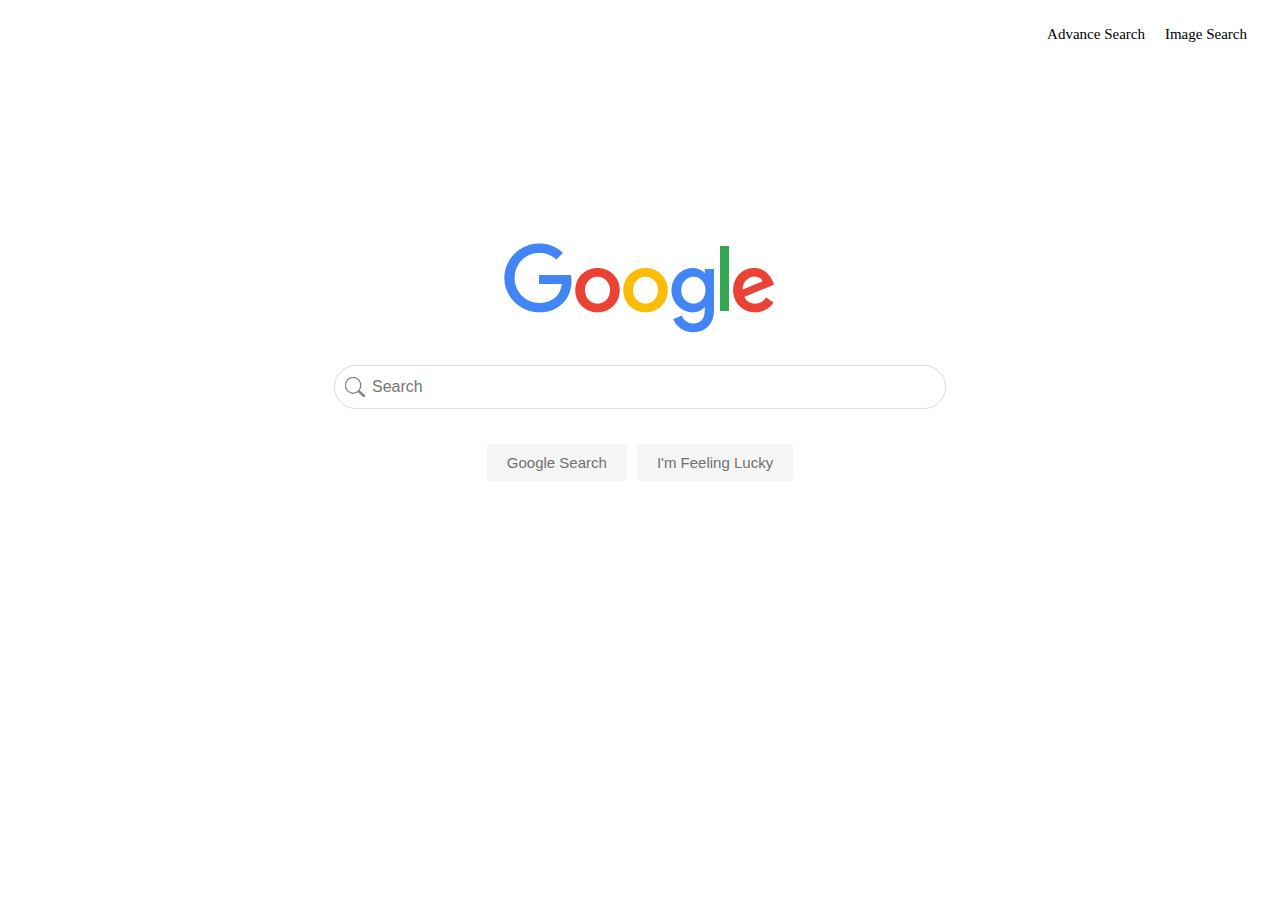
<file: index.html>
<!DOCTYPE html>
<html lang="en">
    <head>
        <title>Search</title>
        <link rel="stylesheet" href="style.css">
    </head>
    <body>
        <header>
            <ul>
                <li><a class="links" href="imagesearch.html">Image Search</a></li>
                <li><a class="links" href="advancedsearch.html">Advance Search</a></li>
            </ul>
        </header>
        <div id="maincontainer" class="container">
            <div id="logocontainer" class="container">
                    <img src="googlelogo.png">
            </div>
            <div id="formcontainer" class="container"> 
                <form action="https://google.com/search">
                    <div id="searchbarContainer" class="container">
                            <image id="srchIcon" src="search.png" width="20px"></a>
                            <input id="textbar" type="text" name="q" placeholder="Search">
                    </div>
                    <div id="btnContainer" class="container">
                        <input class="buttons" type="submit" value="Google Search">
                        <input class ="buttons" type="submit" name="btnI" value="I'm Feeling Lucky">
                    </div>
                </form>
            </div>
        </div>
    </body>
</html>
</file>
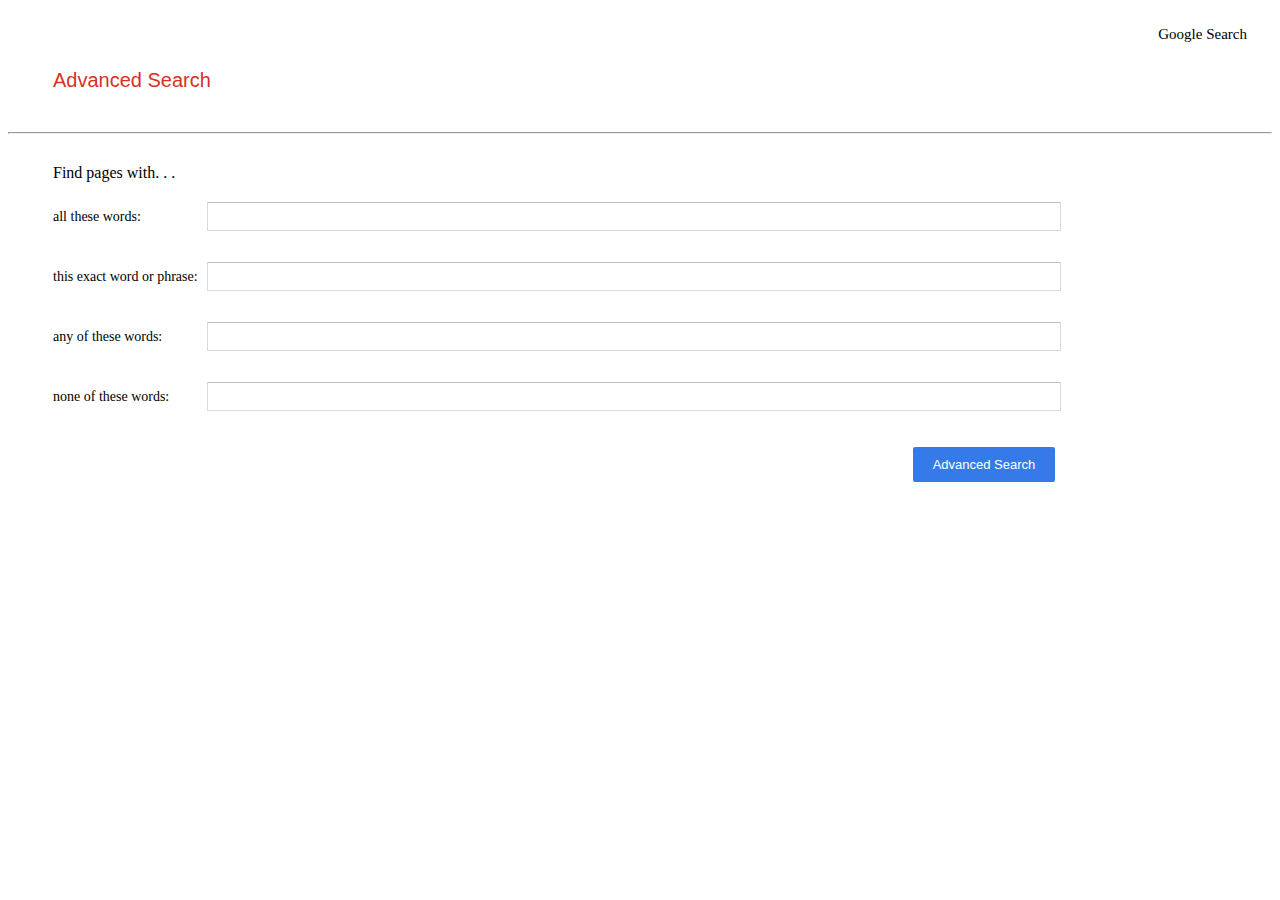
<file: advancedsearch.html>
<!DOCTYPE html>
<html lang="en">
    <head>
        <title>Advance Search</title>
        <link rel="stylesheet" href="style.css">
    </head>
    <body>
        <header>
            <ul>
                <li><a class="links" href="index.html">Google Search</a></li>
            </ul>
        </header>
        <div id="AdvMaincontainer">
            <div id="AScontainer">
                <label id="ASlbl">Advanced Search</label>
            </div>
            <hr>
            <div id="Advformcontainer"> 
                <form action="https://www.google.com/search" method="get" role="search">
                    <div id="textbarContainer">
                        <div>
                            <label id="toplbl">Find pages with. . .</label>
                        </div>
                        <div class="inputcontainer">
                            <div class="lblContainer"><label class="desc">all these words:</label></div>
                            <div class="inputTxtContainer"><input class="txtbar" type="text" name="as_q"></div>
                        </div>
                        <div class="inputcontainer">
                            <div class="lblContainer"><label class="desc">this exact word or phrase:</label></div>
                            <div class="inputTxtContainer"><input class="txtbar" type="text" name="as_epq"></div>
                        </div>
                        <div class="inputcontainer">
                            <div class="lblContainer"><label class="desc">any of these words:</label></div>
                            <div class="inputTxtContainer"><input class="txtbar" type="text" name="as_q"></div>
                        </div>
                        <div class="inputcontainer">
                            <div class="lblContainer"><label class="desc">none of these words:</label></div>
                            <div class="inputTxtContainer"><input class="txtbar" type="text" name="as_eq"></div>
                        </div>
                        <div id="AdvbtnContainer" class="inputcontainer">
                            <div class="lblContainer"><label class="desc"></label></div>
                            <div id="innerbtnContainer"><input id="Advbuttons" class="buttons" type="submit" value="Advanced Search"></div>
                        </div>
                    </div>

                </form>
            </div>
        </div>
    </body>
</html>
</file>
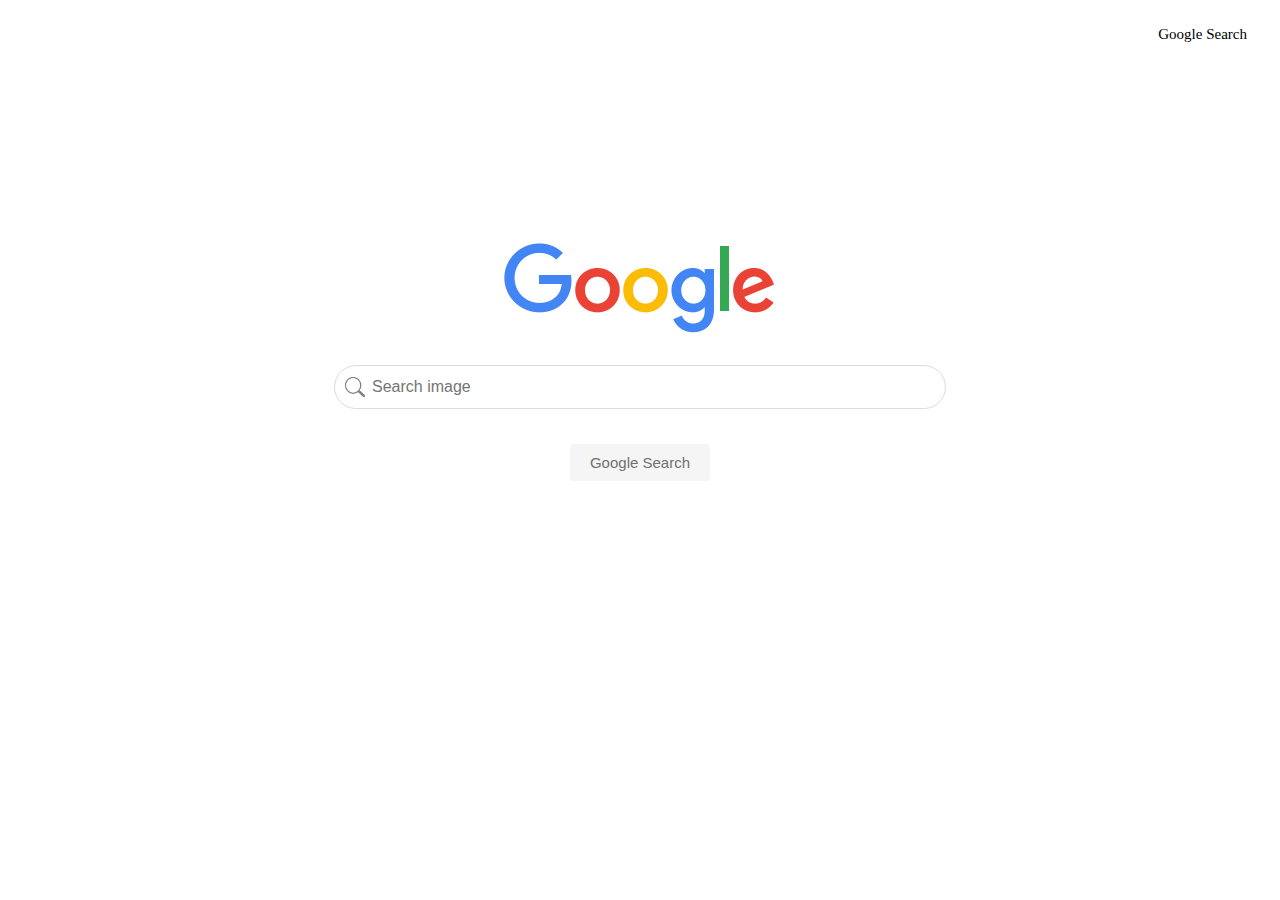
<file: imagesearch.html>
<!DOCTYPE html>
<html lang="en">
    <head>
        <title>Image Search</title>
        <link rel="stylesheet" href="style.css">
    </head>
    <body>
        <header>
            <ul>
                <li><a class="links" href="index.html">Google Search</a></li>
            </ul>
        </header>
        <div id="maincontainer" class="container">
            <div id="logocontainer" class="container">
                    <img src="googlelogo.png">
            </div>
            <div id="formcontainer" class="container"> 
                <form action="http://www.google.com/images" method="get" role="search">
                    <div id="searchbarContainer" class="container">
                            <image id="srchIcon" src="search.png" width="20px"></a>
                            <input id="textbar" type="text" name="q" placeholder="Search image">
                    </div>
                    <div id="btnContainer" class="container">
                        <input class="buttons" type="submit" value="Google Search">
                    </div>
                </form>
            </div>
        </div>
    </body>
</html>
</file>
<file: style.css>
/*---------------------------- CONTAINERS ----------------------------*/

#maincontainer{
    margin-top:15%;
    position:sticky;
}

.container{
    justify-content: center;
}

#formcontainer{
    display: block;
    padding: 20px;
    margin: 0 auto;
}

#logocontainer{
    margin:0 auto;
    display: flex;
    margin-bottom: 10px;
    width: 100%;
}

/*---------------------------- LINK ----------------------------*/

.links {
    color: #000;
    display: block;
    text-align: center;
    padding: 10px 10px;
    text-decoration: none;
    font-size:15px;
}

ul{
    list-style-type: none;
    overflow: hidden;
    margin-right: 15px;
}

li{
    float: right;
}

li a:hover {
    text-decoration: underline;
}
/*---------------------------- SEARCH BAR ----------------------------*/

#searchbarContainer{
    margin:0 auto;
    width:600px;
    height: auto;
    border-radius:30px;
    border:1px solid #dcdcdc;
    padding: 5px;
    display: flex;
    align-items: center;
}

#searchbarContainer:hover{
    box-shadow: 1px 1px 8px 1px #dcdcdc;
}

#searchbarContainer:focus-within{
    box-shadow: 1px 1px 8px 1px #dcdcdc;
    outline:none;
}

@media only screen and (min-width : 150px) and (max-width : 780px){
    #searchbarContainer{
		width: 95%;
		margin: 0 auto;
	}
}

#textbar{
    height:30px;
    border:none;
    width:100%;
    font-size:16px;
    outline: none;
    border-radius:30px;
    display: block;
    margin-left: 5px;
}

#srchIcon{
    height:20px;
    top:5px;
    margin-left:5px;
}

/*---------------------------- BUTTONS ----------------------------*/

#btnContainer{
    margin: 0 auto;
    margin-top: 30px;
    width: 40%;
    align-items: center;
    display: flex;
}

.buttons{
    background-color: #f5f5f5;
    border:none;
    color:#707070;
    font-size:15px;
    padding: 10px 20px;
    margin:5px;
    border-radius:4px;
    outline:none;
}

.buttons:hover{
    border: 1px solid #c8c8c8;
    padding: 9px 19px;
    color:#808080;
}

.buttons:focus{
    border:1px solid #4885ed;
    padding: 9px 19px;
}

/*---------------------------- ADVANCED SEARCH ----------------------------*/

#Advformcontainer{
    vertical-align: baseline;
}

#AScontainer{
    margin-bottom: 40px;
    border:none;
    padding-left: 45px;
}

#ASlbl{
    font-size: 20px;
    font-family: Arial, sans-serif;
    color:#d93025;
}

.desc{
    font-size: 14px;
    position: relative;
}

.txtbar{
    width: 98%;
    border-radius: 1px;
    border: 1px solid #d9d9d9;
    border-top: 1px solid #c0c0c0;
    font-size: 13px;
    height: 25px;
    padding: 1px 8px;
    display: inline-block;
}

.txtbar:focus-within{
    background-image: linear-gradient(rgba(128, 128, 128, 0.164), white ,white, white, white);
    outline-color: blue;
    outline-style:inset;
    border: 0 solid;
}

#textbarContainer{
    margin-top: 30px;
    margin-left: 45px;
    display: block;
}

.inputcontainer{ 
    display: block;
    margin-top: 20px;
    height: 30px;
    width: 100%;
    margin-bottom: 30px;
}

.lblContainer{
    width: 150px;
    display: inline-block;
}

.inputTxtContainer{
    width: 70%;
    display: inline-block;
}

/*---------------------------- ADVANCED SEARCH BUTTON----------------------------*/

#AdvbtnContainer{
    width:100%;
    margin-top: 10px;
}

#innerbtnContainer{
    display: inline-block;
    width: 70%;
}

#Advbuttons{
    background-color: #357ae8;
    border:none;
    color:white;
    font-size:13px; 
    padding: 10px 20px;
    margin:5px;
    border-radius:2px;
    outline:none;
    float: right;
}

#Advbuttons:hover{
    border: 1px solid rgb(102, 102, 102);
    padding: 9px 19px;
    box-shadow: none;
    background-image: linear-gradient(#357ae8, #0b142418);
}

#Advbuttons:focus{
    border:1px solid #4885ed;
    padding: 9px 19px;
    background-color: #4d90fe;
    background-image: -webkit-linear-gradient(top,#4d90fe,#4787ed);
    background-image: linear-gradient(top,#4d90fe,#4787ed);
    border: 1pxsolid #3079ed;
    color: #fff;
}

@media only screen and (min-width : 150px) and (max-width : 780px){
    .txtbar{
		width: 90%;
	}
}
</file>
